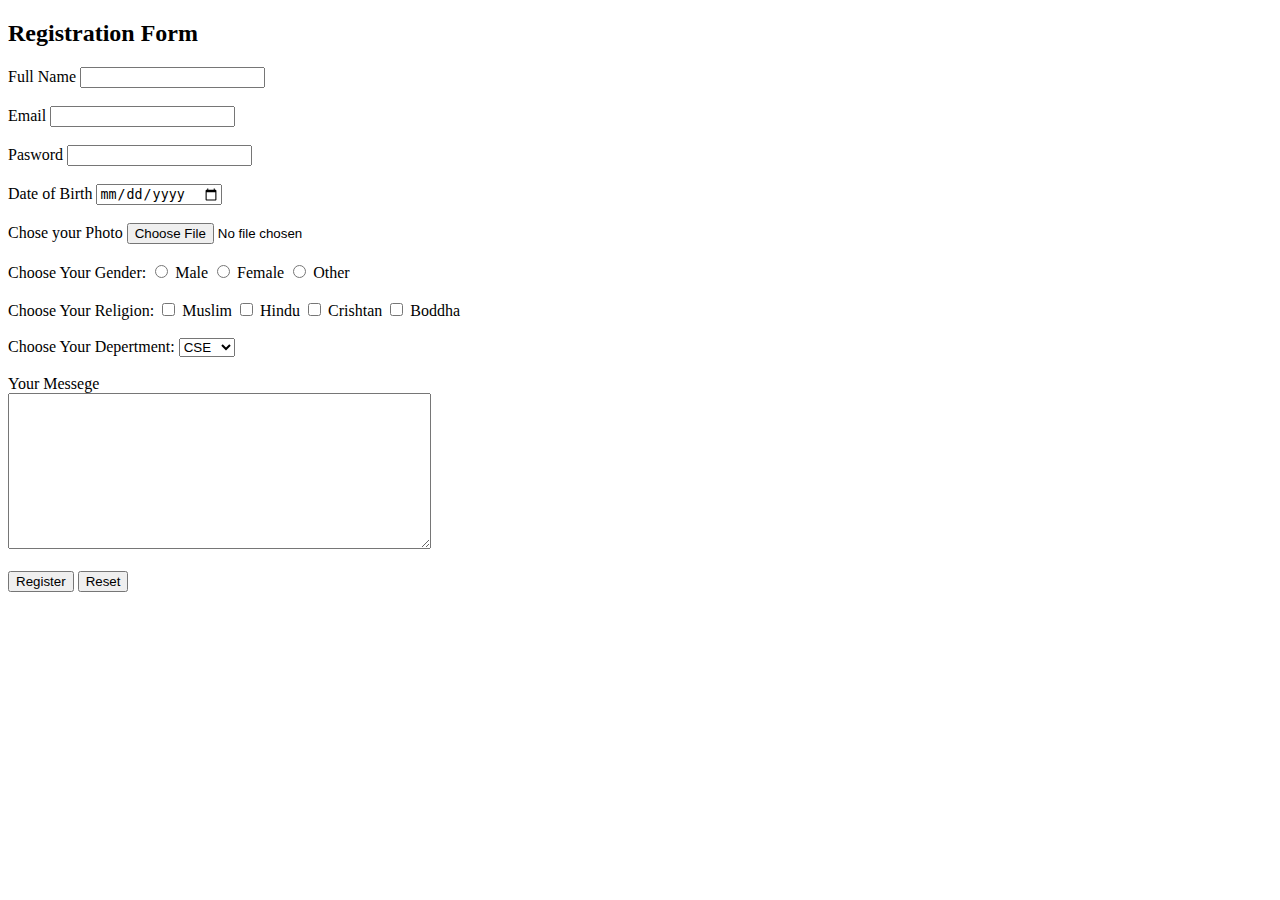
<file: HTML Form.html>
<!DOCTYPE html>
<html lang="en">
<head>
    <meta charset="UTF-8">
    <meta http-equiv="X-UA-Compatible" content="IE=edge">
    <meta name="viewport" content="width=device-width, initial-scale=1.0">
    <title>HTML Form </title>
</head>
<body>
    <h2>Registration Form </h2>

    <form>
    
      
        <div>
            <level for="Full Name">Full Name</level>
            <input type="text" name="Full Name" id="Full Name" required>

        </div> <br/>

        <div>
            <level for="Email">Email</level>
            <input type="Email" name="Email" id="Email" required>

        </div> <BR/>

        <div>
            <level for="Password">Pasword</level>
            <input type="password" name="Password " id="Password" required>

        </div> <br/>

        

        <div>
            <level for="dob">Date of Birth</level>
            <input type="date" name="dob" id="dob">

        </div> <br/>

        <div>
            <level for="photo">Chose your Photo</level>
            <input type="file" name="photo" id="photo">

        </div> <br/>

        <div>
            <level for="gender"> Choose Your Gender:</level>
            <input type="radio" name="gender" id="gender" value="male"> Male
            <input type="radio" name="gender" id="gender" value="\female"> Female
            <input type="radio" name="gender" id="gender" value="other"> Other

        </div> <br/>

        <div>
            <level for="Religion"> Choose Your Religion:</level>
            <input type="checkbox" name="r1" id="muslim" value="muslim"> Muslim
            <input type="checkbox" name="r2" id="hindu" value="hindu"> Hindu
            <input type="checkbox" name="r3" id="crishtan" value="crishtan"> Crishtan
            <input type="checkbox" name="r4" id="boddha" value="boddha"> Boddha

        </div> <br/>

        <div>
            <level for="Department"> Choose Your Depertment:</level>

            <select name="Department">
                <option value="cse" selected>CSE</option>
                <option value="civil">CIVIL</option>
                <option value="eee">EEE</option>
                <option value="me">ME</option>
            </select>
        </div> <br/>

        <div>
            <level for="messege"> Your Messege </level> <br/>
            <textarea cols="50" rows="10"></textarea>
        </div> <br/>

        <div>
            <input type="submit" value="Register">
            <input type="reset" value="Reset">
        </div>


    </form>
    
</body>
</html>
</file>
